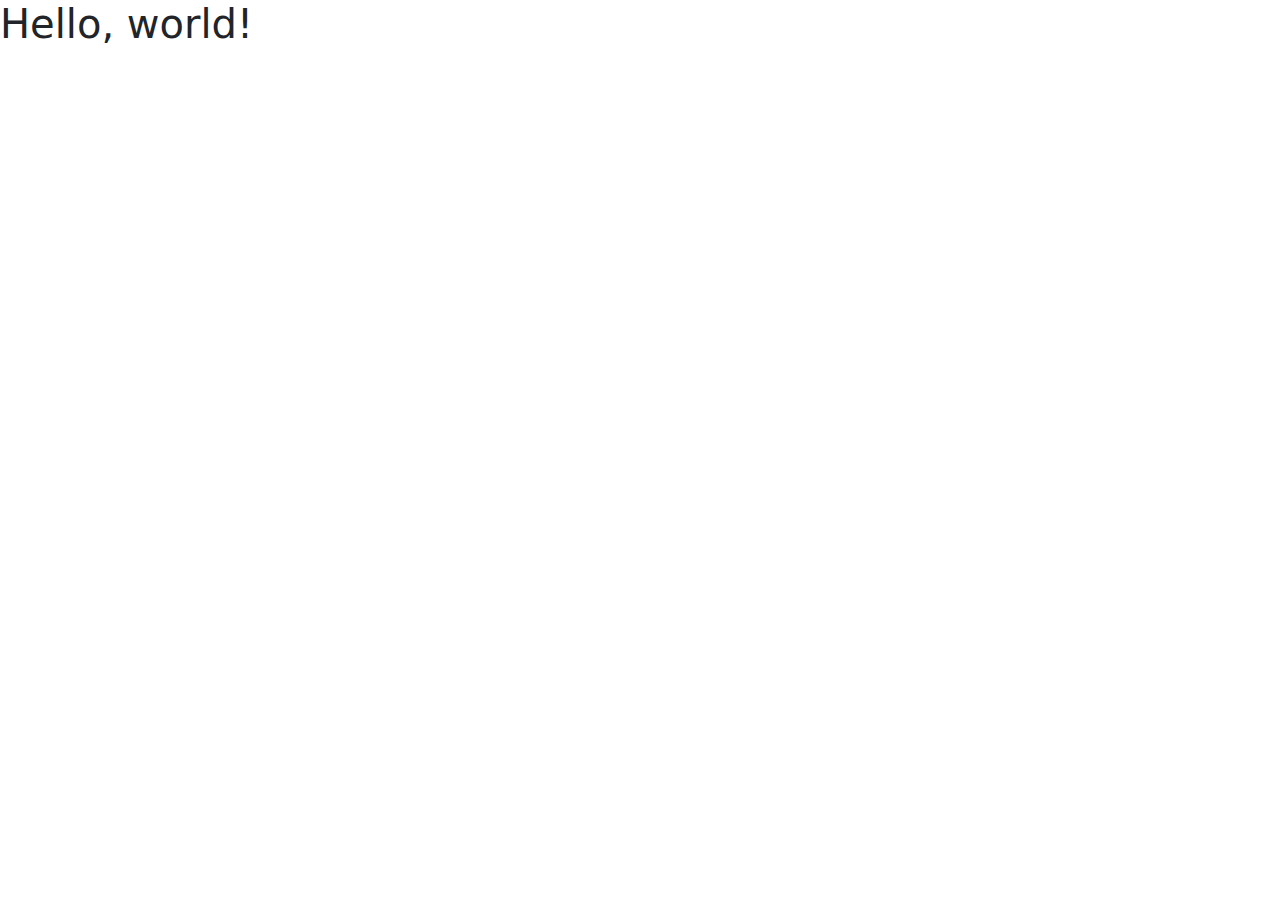
<file: from-cdn/index.html>
<!DOCTYPE html>
<html lang="en">
  <head>
    <meta charset="utf-8" />
    <meta name="viewport" content="width=device-width, initial-scale=1" />
    <title>Bootstrap demo</title>
    <link href="https://cdn.jsdelivr.net/npm/bootstrap@5.3.3/dist/css/bootstrap.min.css" rel="stylesheet" integrity="sha384-QWTKZyjpPEjISv5WaRU9OFeRpok6YctnYmDr5pNlyT2bRjXh0JMhjY6hW+ALEwIH" crossorigin="anonymous" />
  </head>
  <body>
    <h1>Hello, world!</h1>
    <script src="https://cdn.jsdelivr.net/npm/bootstrap@5.3.3/dist/js/bootstrap.bundle.min.js" integrity="sha384-YvpcrYf0tY3lHB60NNkmXc5s9fDVZLESaAA55NDzOxhy9GkcIdslK1eN7N6jIeHz" crossorigin="anonymous"></script>
  </body>
</html>
</file>
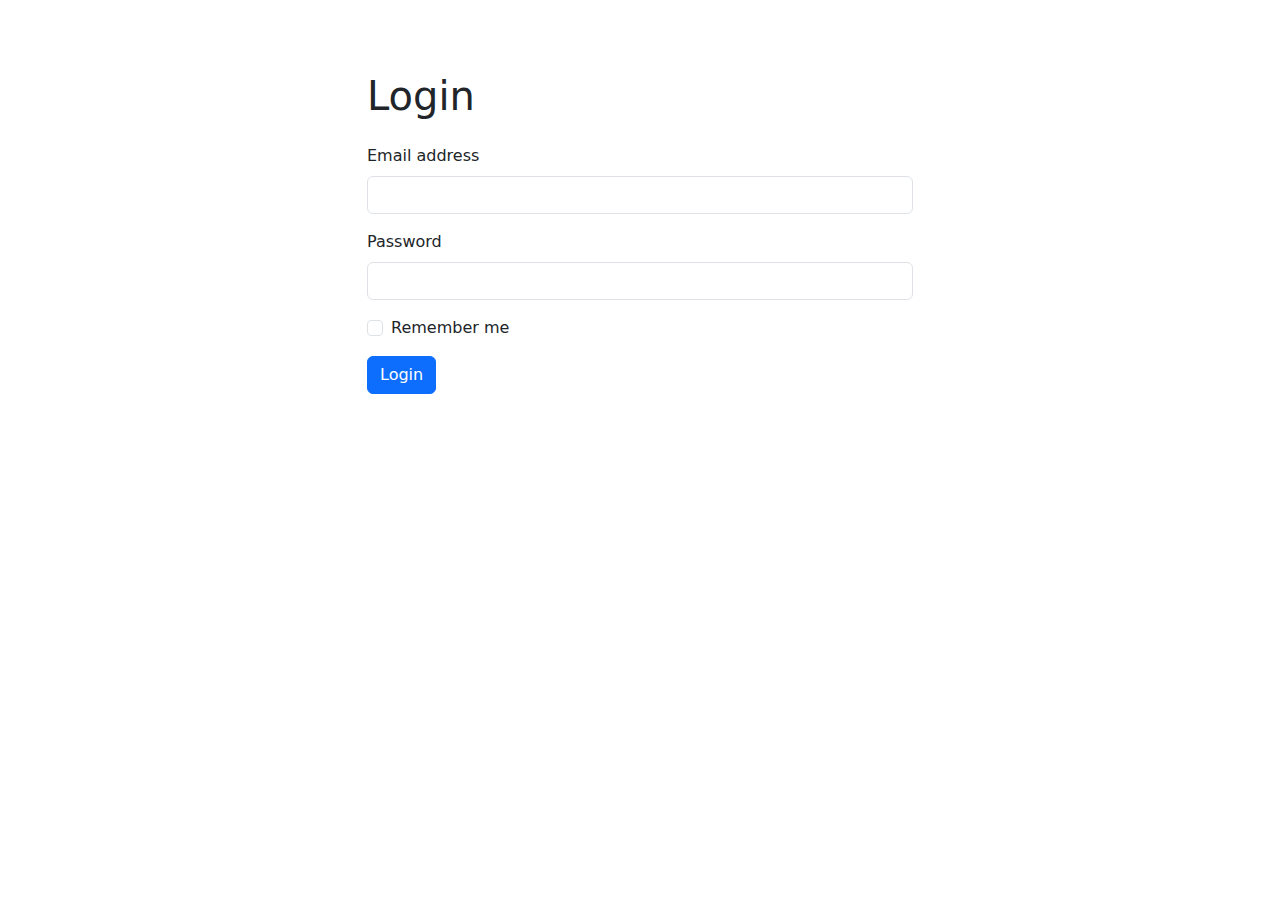
<file: login.html>
<!DOCTYPE html>
<html lang="en">
  <head>
    <meta charset="UTF-8" />
    <meta name="viewport" content="width=device-width, initial-scale=1.0" />
    <title>Document</title>
    <link href="https://cdn.jsdelivr.net/npm/bootstrap@5.3.3/dist/css/bootstrap.min.css" rel="stylesheet" integrity="sha384-QWTKZyjpPEjISv5WaRU9OFeRpok6YctnYmDr5pNlyT2bRjXh0JMhjY6hW+ALEwIH" crossorigin="anonymous" />
  </head>

  <body class="container mt-5">
    <div class="row">
      <div class="col-12 col-md-8 col-xl-6 offset-md-2 offset-xl-3">
        <h1 class="my-4">Login</h1>
        <form>
          <div class="mb-3">
            <label for="exampleInputEmail1" class="form-label">Email address</label>
            <input type="email" class="form-control" id="exampleInputEmail1" aria-describedby="emailHelp" />
          </div>
          <div class="mb-3">
            <label for="exampleInputPassword1" class="form-label">Password</label>
            <input type="password" class="form-control" id="exampleInputPassword1" />
          </div>
          <div class="mb-3 form-check">
            <input type="checkbox" class="form-check-input" id="rememberMe" />
            <label class="form-check-label" for="rememberMe">Remember me</label>
          </div>
          <button type="submit" class="btn btn-primary">Login</button>
        </form>
      </div>
    </div>

    <script src="https://cdn.jsdelivr.net/npm/bootstrap@5.3.3/dist/js/bootstrap.bundle.min.js" integrity="sha384-YvpcrYf0tY3lHB60NNkmXc5s9fDVZLESaAA55NDzOxhy9GkcIdslK1eN7N6jIeHz" crossorigin="anonymous"></script>
  </body>
</html>
</file>
